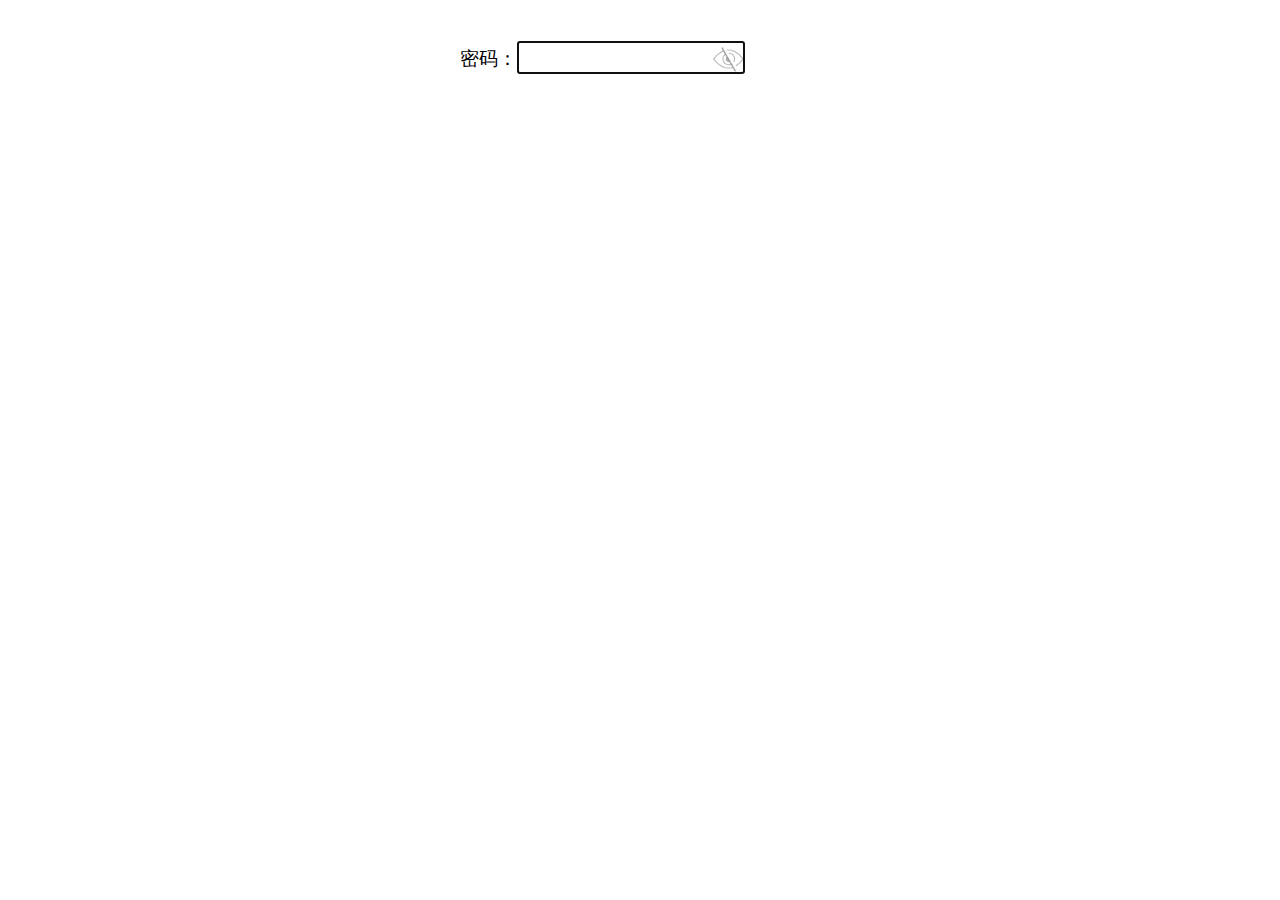
<file: 11-password-visual/index.html>
<!DOCTYPE html>
<html lang="en">
<head>
  <meta charset="UTF-8">
  <title>密码框可见</title>
  <link rel="stylesheet" href="layout.css">
  </head>
<body>
  <div class="main">
    密码：<input id="pwd" type="password" autofocus>
    <div id="eye"></div>
    <input class="pwd-text">
  </div>
<script src="//apps.bdimg.com/libs/jquery/2.1.4/jquery.min.js"></script>
<script src="main.js"></script>
</body>
</html>
</file>
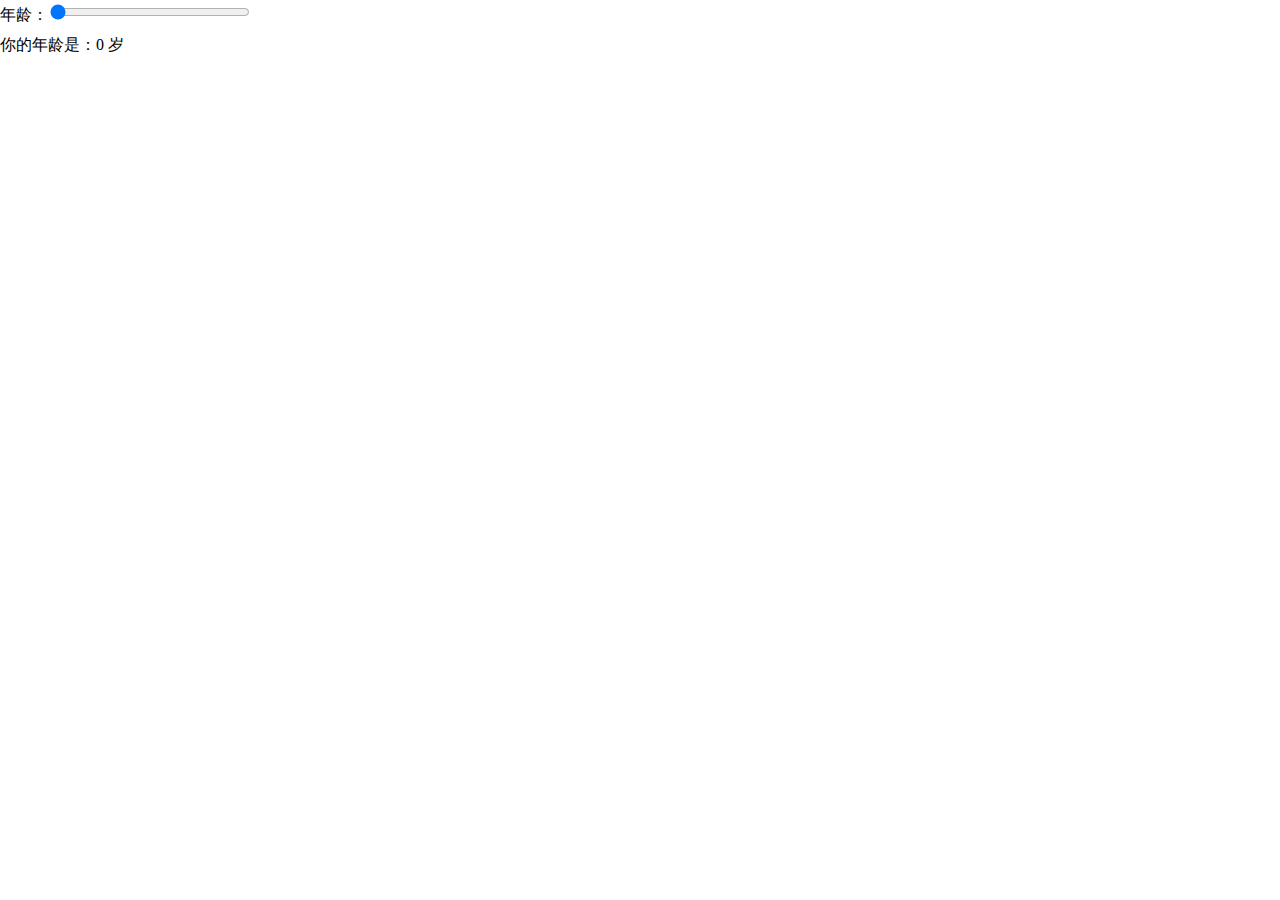
<file: 12-range/index.html>
<!DOCTYPE html>
<html lang="en">
<head>
  <meta charset="UTF-8">
  <title>range</title>
  <link rel="stylesheet" href="layout.css">
  </head>
<body>
年龄：<input type="range" value="0"><br>
你的年龄是：<span>0</span>&nbsp;岁
<script src="//apps.bdimg.com/libs/jquery/2.1.4/jquery.min.js"></script>
<script src="main.js"></script>
</body>
</html>
</file>
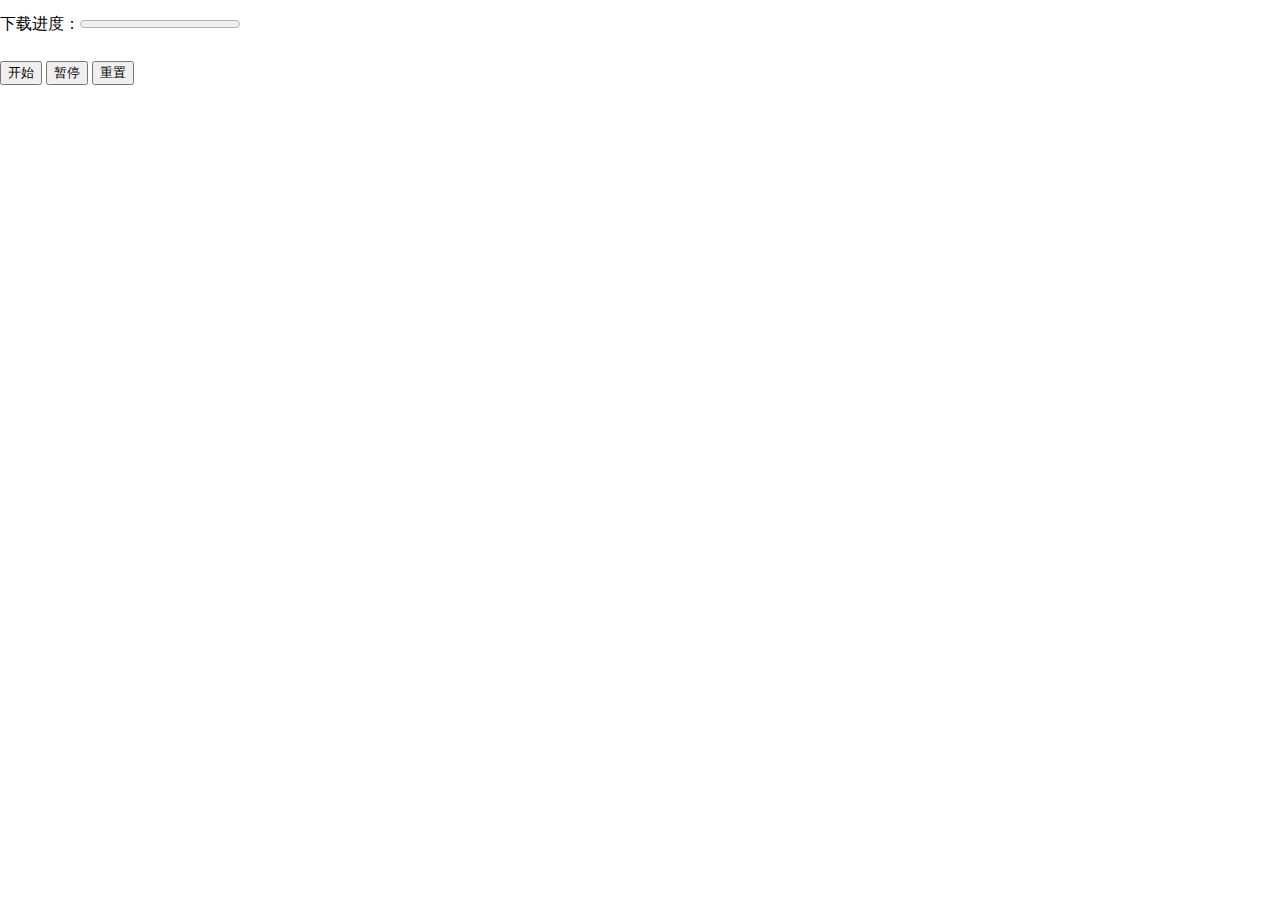
<file: 13-progress/index.html>
<!DOCTYPE html>
<html lang="en">
<head>
  <meta charset="UTF-8">
  <title>progress</title>
  <link rel="stylesheet" href="layout.css">
  </head>
<body>
下载进度：<progress value="0" max="100"></progress><br> 
<button id="start">开始</button>
<button id="stop">暂停</button>
<button id="reset">重置</button>
<script src="//apps.bdimg.com/libs/jquery/2.1.4/jquery.min.js"></script>
<script src="main.js"></script>
</body>
</html>
</file>
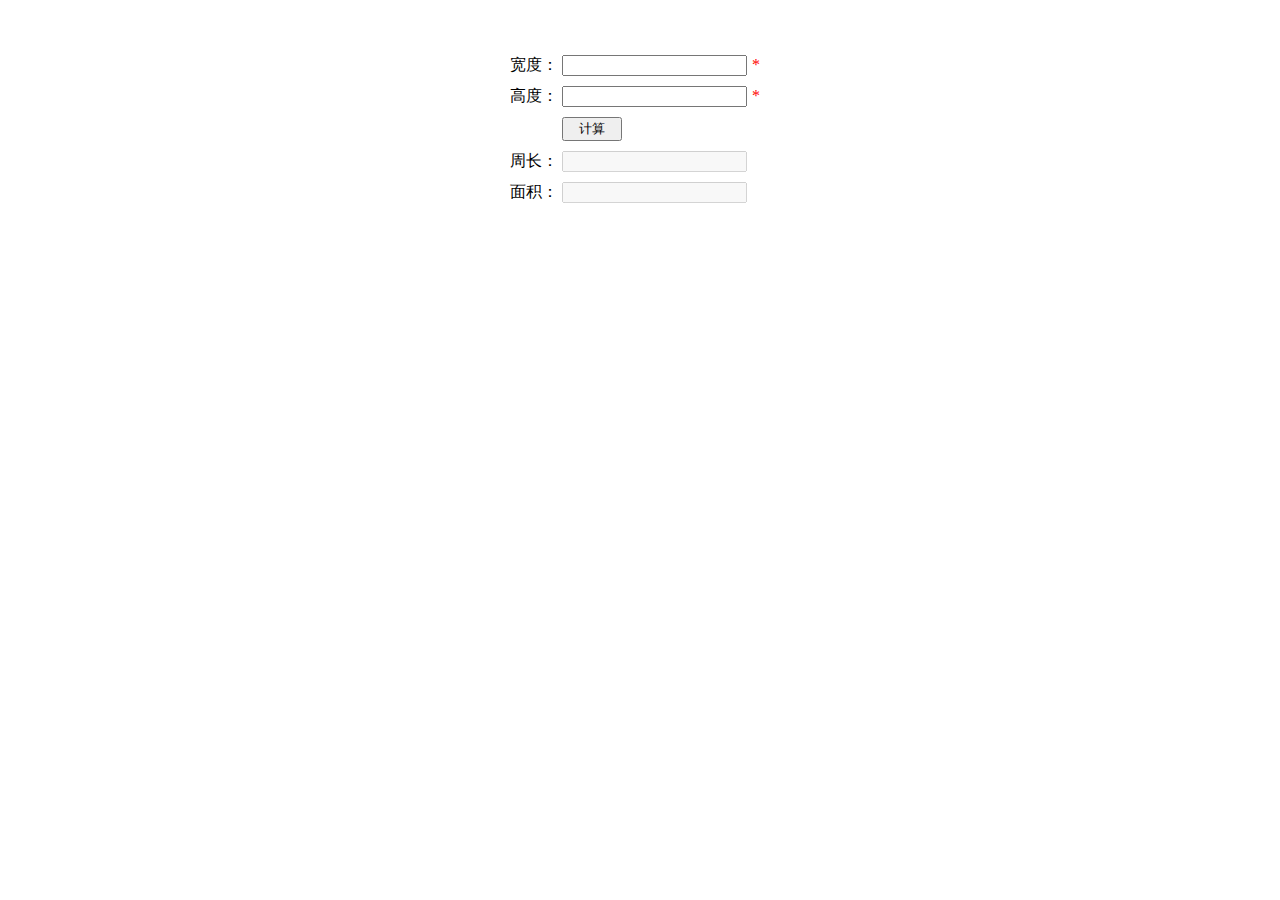
<file: 20-form-validation/index.html>
<!DOCTYPE html>
<html lang="en">
<head>
  <meta charset="UTF-8">
  <title>rectangle</title>
  <link rel="stylesheet" href="./layout.css">
</head>
<body>
  <div id="main">
    <label>宽度：</label>
    <input type="text" id="width"><span>*</span>
    <br>
    <div id="width-validate"></div>
    <label>高度：</label>
    <input type="text" id="height"><span>*</span>
    <br>
    <div id="height-validate"></div>
    <label></label>
    <input type="button" id="calc" value="计算">
    <br>
    <label>周长：</label>
    <input type="text" id="perimeter" disabled>
    <br>
    <label>面积：</label>
    <input type="text" id="area" disabled>
    <br>
  </div>
  <script src="//apps.bdimg.com/libs/jquery/2.1.4/jquery.min.js"></script>
  <script src="./main.js"></script>
</body>
</html>
</file>
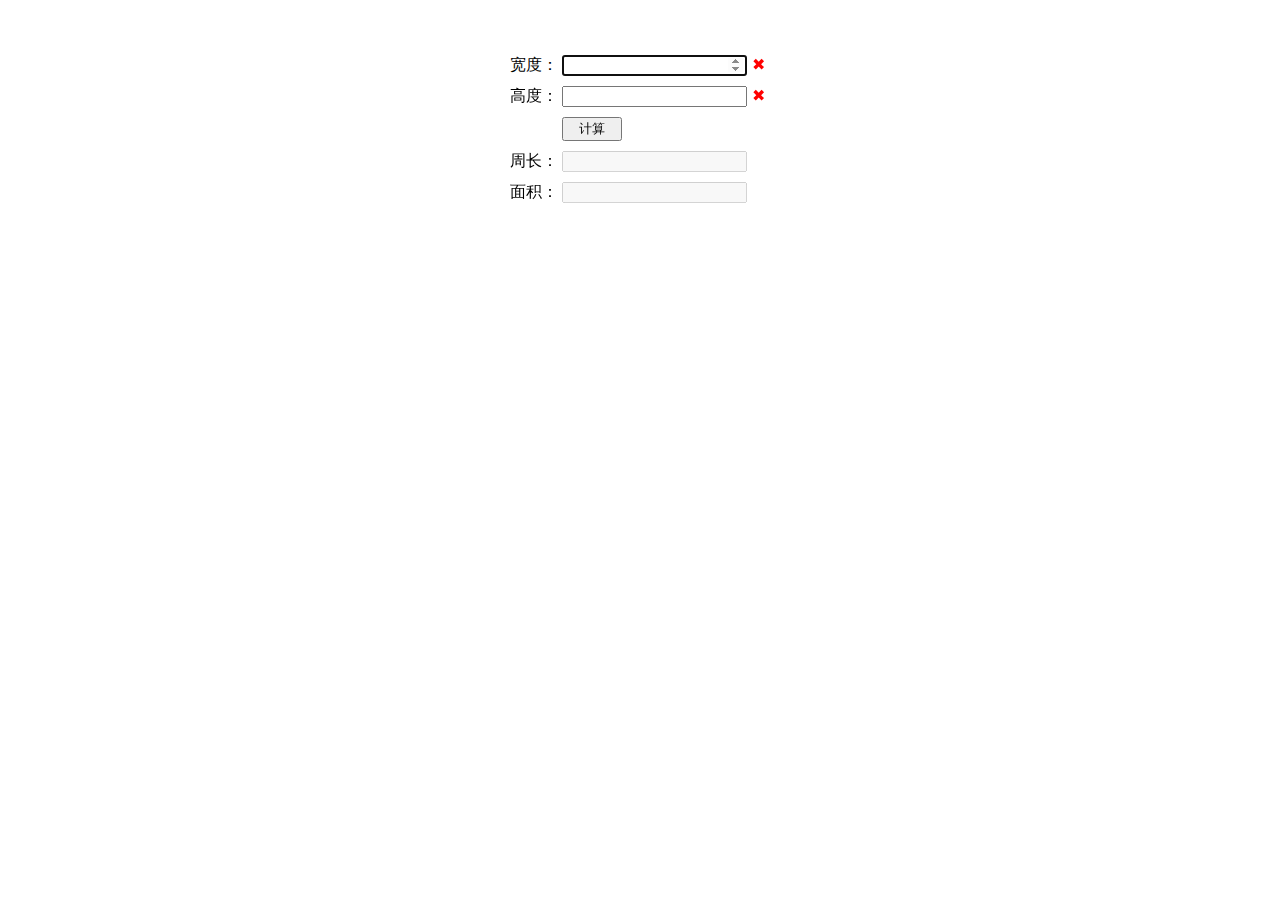
<file: 21-h5-validation/index.html>
<!DOCTYPE html>
<html lang="en">
<head>
  <meta charset="UTF-8">
  <title>rectangle</title>
  <link rel="stylesheet" href="./layout.css">
</head>
<body>
  <form id="main">
    <label>宽度：</label>
    <input type="number" id="width" min="0" autofocus required step="0.01"><span></span>
    <br>
    <div id="width-validate"></div>
    <label>高度：</label>
    <input type="number" id="height" min="0" required step="0.01"><span></span>
    <br>
    <div id="height-validate"></div>
    <label></label>
    <input type="submit" id="calc" value="计算">
    <br>
    <label>周长：</label>
    <input type="text" id="perimeter" disabled>
    <br>
    <label>面积：</label>
    <input type="text" id="area" disabled>
    <br>
  </form>
  <script src="//apps.bdimg.com/libs/jquery/2.1.4/jquery.min.js"></script>
  <script src="./main.js"></script>
</body>
</html>
</file>
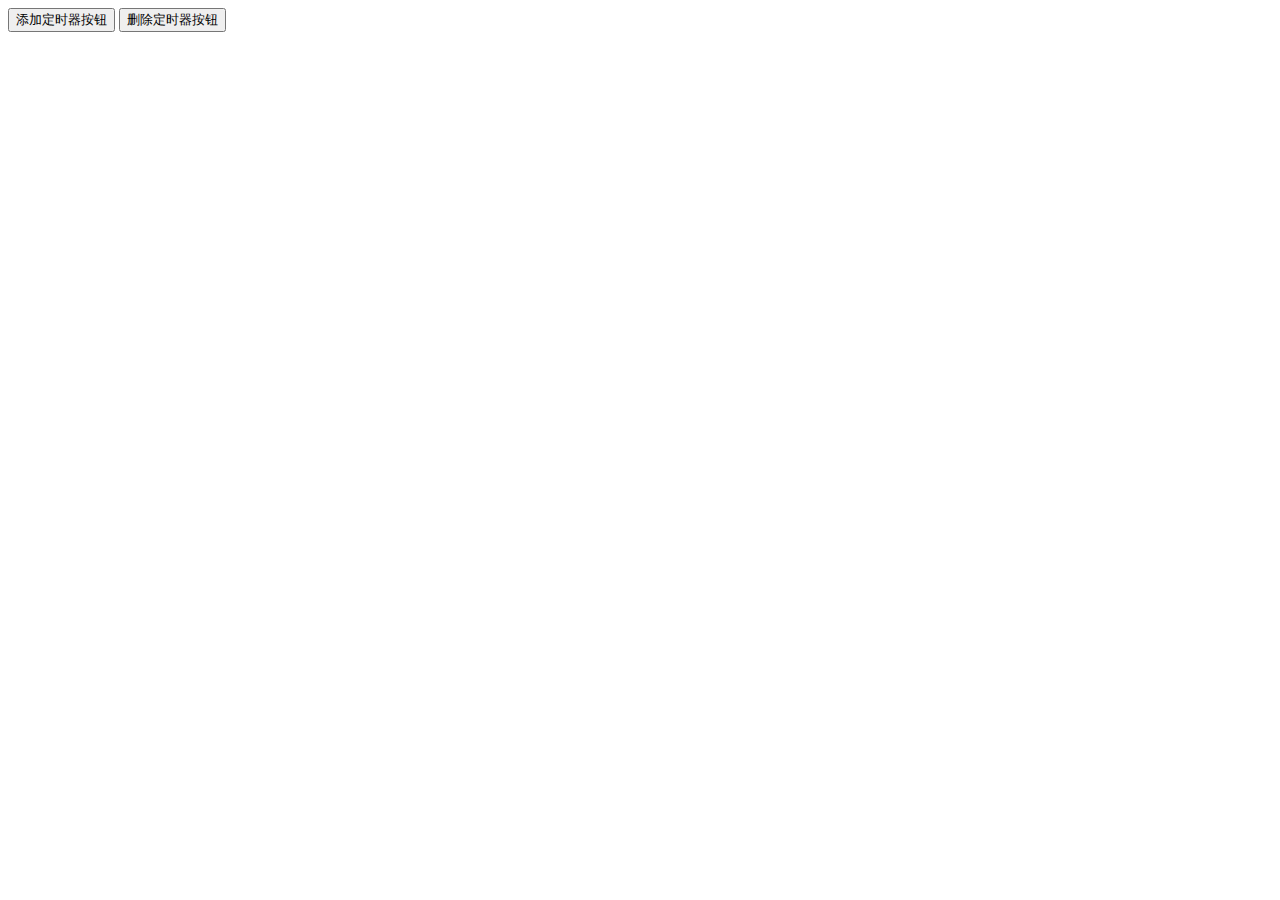
<file: 41-timer-button/index.html>
<!DOCTYPE html>
<html lang="en">
<head>
  <meta charset="UTF-8">
  <meta name="viewport" content="width=device-width,initial-scale=1,user-scalable=0">
  <title>定时器按钮组件测试</title>
  <style>
  .box {
    margin: 50px auto;
    width: 130px;
  }
  </style>
</head>
<body>
    <input type="button" id="add" value="添加定时器按钮">
    <input type="button" id="del" value="删除定时器按钮">

  <div id="test">
      <!-- <input type="button" class="timer-button" value="同意"> -->
  </div>
</body>
<script src="https://apps.bdimg.com/libs/jquery/2.1.4/jquery.min.js"></script>
<script src="./main.js"></script>
<script>
    $(()=>{
        let $btnAdd = $('#add'),$btnDel=$('#del')
        $btnAdd.click(()=>{
            $timerBtn.show({
                container:'#test',
                title:'发送验证码',
                onClick:()=>{console.log('button click')}
            })
        })
        $btnDel.click(()=>{
            $timerBtn.destory()
        })
    })
</script>


</html>
</file>
<file: 11-password-visual/layout.css>
body {
    font-family: 微软雅黑;
    line-height: 2em;
    margin: 0;
    font-size: 1.2em;
}

.main {
    width: 360px;
    margin: 20px auto 0;
    padding: 20px 20px;
    position: relative;
}

.main input {
    font-size: 1.2em;
}

#pwd {
    width: 220px;
    margin: 0;
}

.pwd-text {
    width: 185px;
    height: 27px;
    z-index: -10;
    border: none;
    position: relative;
    left: 62px;
    top: -66px;
}

#eye {
    width: 34px;
    height: 28px;
    background-size: contain;
    position: relative;
    top: -33px;
    left: 251px;
    z-index: 9;
    background-image: url('[data-uri]');
}

#eye:hover {
    background-image: url('[data-uri]'  );
}
</file>
<file: 12-range/layout.css>
body,html {
  margin:0;
  padding:0;
  line-height: 30px;
}

input {
  width: 200px;
}
</file>
<file: 13-progress/layout.css>
body,html {
  margin:0;
  padding:0;
  line-height:3
}
</file>
<file: 20-form-validation/layout.css>
body,html{
  margin: 0;
  padding: 0;
}

#main {
  margin: 50px auto;
  width: 260px;
}

#calc {
  margin-left: 52px;
  width: 60px;
}

input {
  margin: 5px 0;
}

span {
  color: red;
  margin-left: 5px;
}

#width-validate, #height-validate{
  color: red;
  margin-left: 52px;
  font-size: 12px;
}
</file>
<file: 21-h5-validation/layout.css>
body,html{
  margin: 0;
  padding: 0;
}

#main {
  margin: 50px auto;
  width: 260px;
}

#calc {
  margin-left: 52px;
  width: 60px;
}

input {
  margin: 5px 0;
}

span {
  color: red;
  margin-left: 5px;
}

#width-validate, #height-validate{
  color: red;
  margin-left: 52px;
  font-size: 12px;
}

input:valid+span:after {
  content: '✓';
  color: green;
}

input:invalid+span:after {
  content: '✖';
  color: red;
}
</file>
